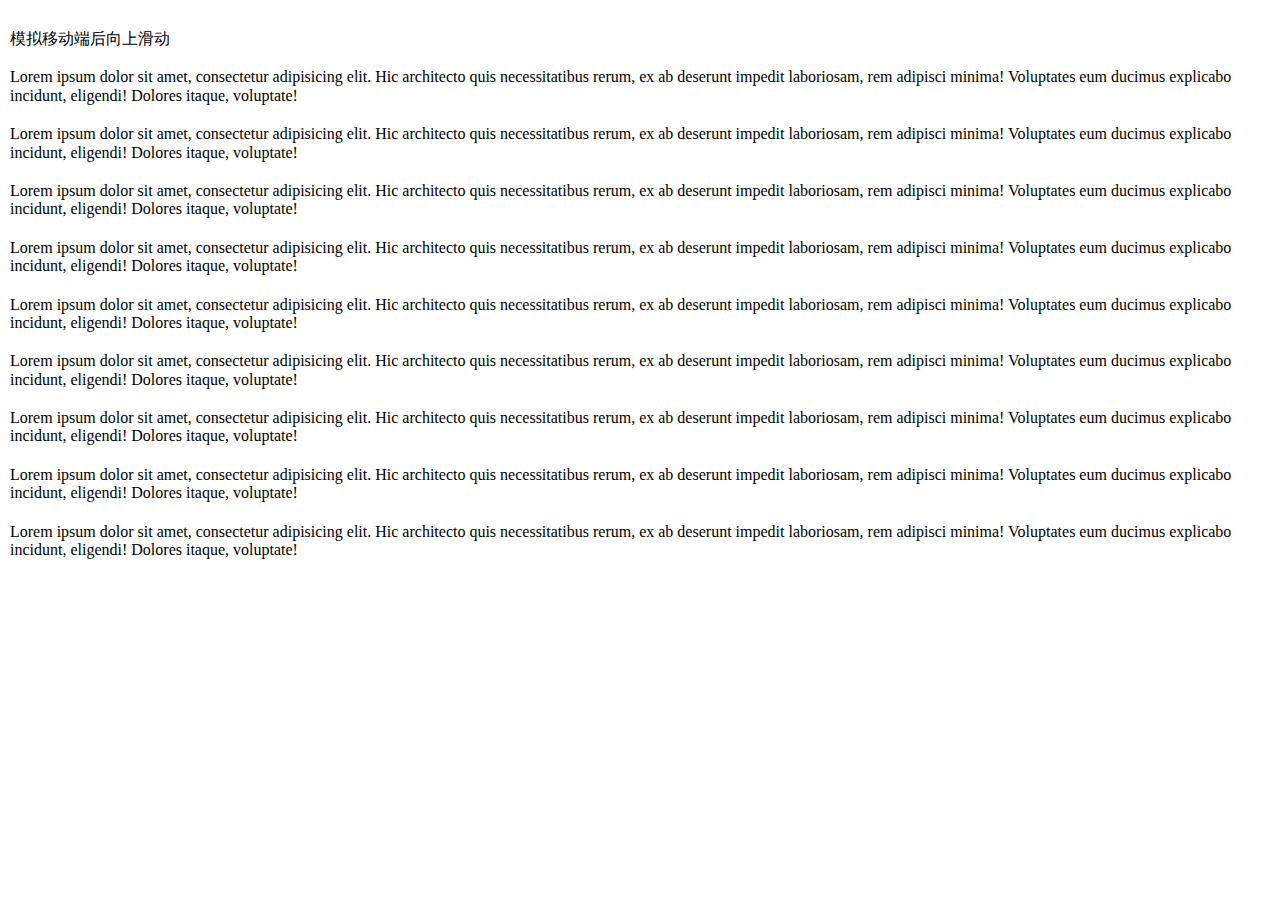
<file: docs/index.html>
<!DOCTYPE html>
<html>

<head>
    <meta charset="utf-8">
    <title>上拉加载更多</title>
    <meta name="viewport" content="width=device-width, initial-scale=1.0, maximum-scale=1.0, user-scalable=0">
    <link rel="stylesheet" href="normalize.css">
    <link rel="stylesheet" href="index.css">
</head>

<body>
    <div id="main">
        <p> 模拟移动端后向上滑动 </p>
        <p>
            Lorem ipsum dolor sit amet, consectetur adipisicing elit. Hic architecto quis necessitatibus rerum, ex ab deserunt impedit laboriosam, rem adipisci minima! Voluptates eum ducimus explicabo incidunt, eligendi! Dolores itaque, voluptate!
        </p>
        <p>
            Lorem ipsum dolor sit amet, consectetur adipisicing elit. Hic architecto quis necessitatibus rerum, ex ab deserunt impedit laboriosam, rem adipisci minima! Voluptates eum ducimus explicabo incidunt, eligendi! Dolores itaque, voluptate!
        </p>
        <p>
            Lorem ipsum dolor sit amet, consectetur adipisicing elit. Hic architecto quis necessitatibus rerum, ex ab deserunt impedit laboriosam, rem adipisci minima! Voluptates eum ducimus explicabo incidunt, eligendi! Dolores itaque, voluptate!
        </p>
        <p>
            Lorem ipsum dolor sit amet, consectetur adipisicing elit. Hic architecto quis necessitatibus rerum, ex ab deserunt impedit laboriosam, rem adipisci minima! Voluptates eum ducimus explicabo incidunt, eligendi! Dolores itaque, voluptate!
        </p>
        <p>
            Lorem ipsum dolor sit amet, consectetur adipisicing elit. Hic architecto quis necessitatibus rerum, ex ab deserunt impedit laboriosam, rem adipisci minima! Voluptates eum ducimus explicabo incidunt, eligendi! Dolores itaque, voluptate!
        </p>
        <p>
            Lorem ipsum dolor sit amet, consectetur adipisicing elit. Hic architecto quis necessitatibus rerum, ex ab deserunt impedit laboriosam, rem adipisci minima! Voluptates eum ducimus explicabo incidunt, eligendi! Dolores itaque, voluptate!
        </p>
        <p>
            Lorem ipsum dolor sit amet, consectetur adipisicing elit. Hic architecto quis necessitatibus rerum, ex ab deserunt impedit laboriosam, rem adipisci minima! Voluptates eum ducimus explicabo incidunt, eligendi! Dolores itaque, voluptate!
        </p>
        <p>
            Lorem ipsum dolor sit amet, consectetur adipisicing elit. Hic architecto quis necessitatibus rerum, ex ab deserunt impedit laboriosam, rem adipisci minima! Voluptates eum ducimus explicabo incidunt, eligendi! Dolores itaque, voluptate!
        </p>
        <p>
            Lorem ipsum dolor sit amet, consectetur adipisicing elit. Hic architecto quis necessitatibus rerum, ex ab deserunt impedit laboriosam, rem adipisci minima! Voluptates eum ducimus explicabo incidunt, eligendi! Dolores itaque, voluptate!
        </p>
    </div>
    <div class="loading" id="loader">
        <span></span>
        <span></span>
        <span></span>
        <span></span>
        <span></span>
    </div>
    <script src="./pulltoload.js"></script>
    <script>
    var pull = new PullToLoad("body")

    pull.on("load", function(reset) {
        setTimeout(function() {
            // 模拟数据加载
            var fragment = document.createDocumentFragment();
            for (var i = 0; i < 5; i++) {
                var p = document.createElement("p");
                var text = document.createTextNode("new content Lorem ipsum dolor sit amet, consectetur adipisicing elit. Hic architecto quis necessitatibus rerum, ex ab deserunt impedit laboriosam, rem adipisci minima! Voluptates eum ducimus explicabo incidunt, eligendi! Dolores itaque, voluptate!")
                p.appendChild(text);
                fragment.appendChild(p);
            }
            main.append(fragment)
            // 注意，当加载结束后，调用 reset 函数，以重置 loading
            reset()
        }, 1000)
    })
    </script>
</body>

</html>
</file>
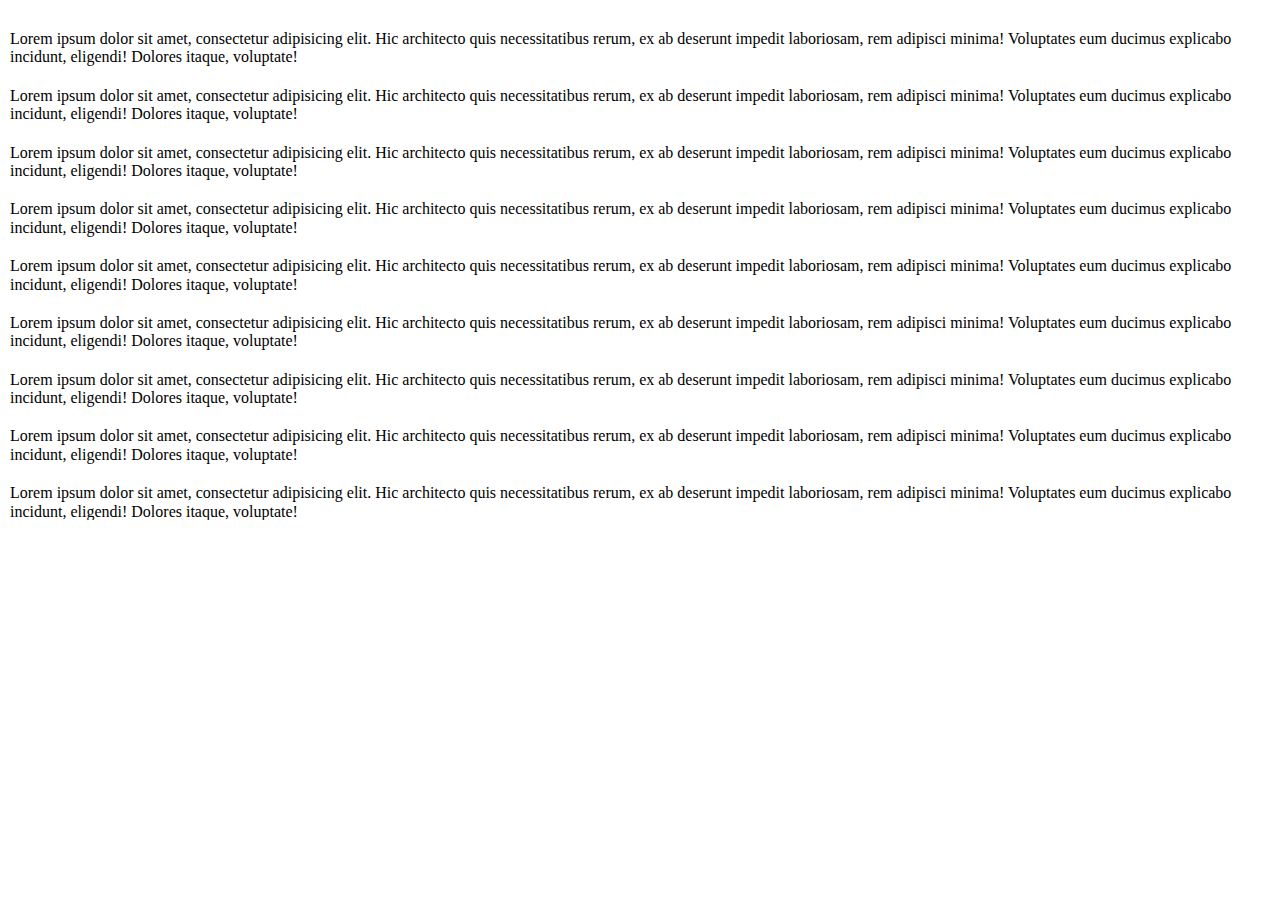
<file: docs/second.html>
<!DOCTYPE html>
<html>

<head>
    <meta charset="utf-8">
    <title>上拉加载更多</title>
    <meta name="viewport" content="width=device-width, initial-scale=1.0, maximum-scale=1.0, user-scalable=0">
    <link rel="stylesheet" href="normalize.css">
    <link rel="stylesheet" href="index.css">
    <style>
    #main {
        height: 500px;
    }
    </style>
</head>

<body>
    <div id="main">
        <p>
            Lorem ipsum dolor sit amet, consectetur adipisicing elit. Hic architecto quis necessitatibus rerum, ex ab deserunt impedit laboriosam, rem adipisci minima! Voluptates eum ducimus explicabo incidunt, eligendi! Dolores itaque, voluptate!
        </p>
        <p>
            Lorem ipsum dolor sit amet, consectetur adipisicing elit. Hic architecto quis necessitatibus rerum, ex ab deserunt impedit laboriosam, rem adipisci minima! Voluptates eum ducimus explicabo incidunt, eligendi! Dolores itaque, voluptate!
        </p>
        <p>
            Lorem ipsum dolor sit amet, consectetur adipisicing elit. Hic architecto quis necessitatibus rerum, ex ab deserunt impedit laboriosam, rem adipisci minima! Voluptates eum ducimus explicabo incidunt, eligendi! Dolores itaque, voluptate!
        </p>
        <p>
            Lorem ipsum dolor sit amet, consectetur adipisicing elit. Hic architecto quis necessitatibus rerum, ex ab deserunt impedit laboriosam, rem adipisci minima! Voluptates eum ducimus explicabo incidunt, eligendi! Dolores itaque, voluptate!
        </p>
        <p>
            Lorem ipsum dolor sit amet, consectetur adipisicing elit. Hic architecto quis necessitatibus rerum, ex ab deserunt impedit laboriosam, rem adipisci minima! Voluptates eum ducimus explicabo incidunt, eligendi! Dolores itaque, voluptate!
        </p>
        <p>
            Lorem ipsum dolor sit amet, consectetur adipisicing elit. Hic architecto quis necessitatibus rerum, ex ab deserunt impedit laboriosam, rem adipisci minima! Voluptates eum ducimus explicabo incidunt, eligendi! Dolores itaque, voluptate!
        </p>
        <p>
            Lorem ipsum dolor sit amet, consectetur adipisicing elit. Hic architecto quis necessitatibus rerum, ex ab deserunt impedit laboriosam, rem adipisci minima! Voluptates eum ducimus explicabo incidunt, eligendi! Dolores itaque, voluptate!
        </p>
        <p>
            Lorem ipsum dolor sit amet, consectetur adipisicing elit. Hic architecto quis necessitatibus rerum, ex ab deserunt impedit laboriosam, rem adipisci minima! Voluptates eum ducimus explicabo incidunt, eligendi! Dolores itaque, voluptate!
        </p>
        <p>
            Lorem ipsum dolor sit amet, consectetur adipisicing elit. Hic architecto quis necessitatibus rerum, ex ab deserunt impedit laboriosam, rem adipisci minima! Voluptates eum ducimus explicabo incidunt, eligendi! Dolores itaque, voluptate!
        </p>
    </div>
    <div class="loading" id="loader">
        <span></span>
        <span></span>
        <span></span>
        <span></span>
        <span></span>
    </div>
    <script src="./pulltoload.js"></script>
    <script>
    var pull = new PullToLoad("#main", {
        threshold: 100,
        loader: "#loader"
    })

    pull.on("load", function(reset) {
        setTimeout(function() {
            // 模拟数据加载
            var fragment = document.createDocumentFragment();
            for (var i = 0; i < 5; i++) {
                var p = document.createElement("p");
                var text = document.createTextNode("new content Lorem ipsum dolor sit amet, consectetur adipisicing elit. Hic architecto quis necessitatibus rerum, ex ab deserunt impedit laboriosam, rem adipisci minima! Voluptates eum ducimus explicabo incidunt, eligendi! Dolores itaque, voluptate!")
                p.appendChild(text);
                fragment.appendChild(p);
            }
            main.append(fragment)
            // 注意，当加载结束后，调用 reset 函数，以重置 loading
            reset()
        }, 1000)
    })
    </script>
</body>

</html>
</file>
<file: docs/index.css>
#main {
    overflow: auto;
    padding: 10px;
}

#main img {
	width: 100%;
}

#main p {
	margin-bottom: 0px;
	margin-top: 20px;
}

.loading {
    width: 150px;
    height: 10px;
    margin: 0 auto;
    margin-top: 20px;
    margin-bottom: 20px;
}

.loading span {
    display: inline-block;
    width: 10px;
    height: 100%;
    margin-right: 3px;
    border-radius: 50%;
    background: #e74c3c;
    -webkit-animation: load 1.04s ease infinite;
}

.loading span:last-child {
    margin-right: 0px;
}

@-webkit-keyframes load {
    0% {
        opacity: 1;
    }
    100% {
        opacity: 0;
    }
}

.loading span:nth-child(1) {
    -webkit-animation-delay: 0.13s;
}

.loading span:nth-child(2) {
    -webkit-animation-delay: 0.26s;
}

.loading span:nth-child(3) {
    -webkit-animation-delay: 0.39s;
}

.loading span:nth-child(4) {
    -webkit-animation-delay: 0.52s;
}

.loading span:nth-child(5) {
    -webkit-animation-delay: 0.65s;
}
</file>
